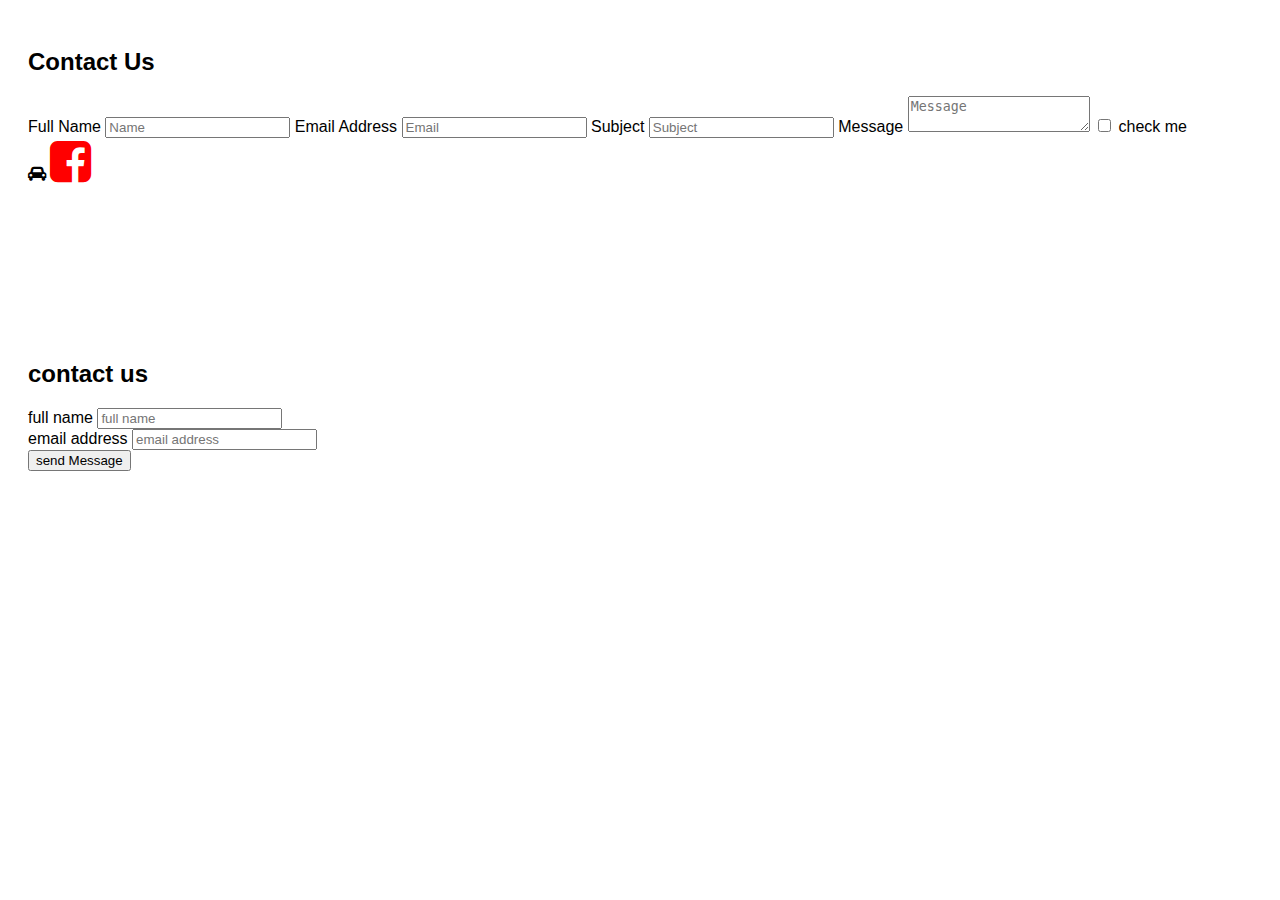
<file: index5.html>
<!DOCTYPE html>
<html lang="en">
<head>
    <meta charset="UTF-8">
    <meta name="viewport" content="width=device-width, initial-scale=1.0">
    <title>Document</title>
    <link rel="stylesheet"href="styles.css">
    <link rel="stylesheet" href="https://cdnjs.cloudflare.com/ajax/libs/font-awesome/4.7.0/css/font-awesome.min.css">
</head>
<body>
    <div class="contact-container">
        <div class="contact-form">
            <h2>Contact Us</h2>
            <form>
                <label>Full Name</label>
                <input type="text" placeholder="Name">
                
                <label>Email Address</label>
                <input type="email" placeholder="Email">
                
                <label>Subject</label>
                <input type="text" placeholder="Subject">
                
                <label>Message</label>
                <textarea placeholder="Message"></textarea>
                
                <input type="checkbox"id="check me">
                <label for="check me ut">check me</label>

            </form>
        </div>
        <i class="fa fa-car"></i>
        <i class="fa fa-facebook-square" style="font-size:48px;color:red"></i>
        <div class="map">
            <iframe 
                src="https://www.google.com/maps/embed?pb=!1m18!1m12!1m3!1d3151.835434509225!2d144.95592331531654!3d-37.81720987975171!2m3!1f0!2f0!3f0!3m2!1i1024!2i768!4f13.1!3m3!1m2!1s0x6ad65d5df93df3b1%3A0x5045675218ce6e0!2sMelbourne%2C+Australia!5e0!3m2!1sen!2sus!4v1612923392014"
                width="100%" height="100%" style="border:0;" allowfullscreen="" loading="lazy">
            </iframe>
        </div>
    </div>
    <div class="container">
        <div class="contact-form">
            <h2>contact us</h2>
            <form>
            <label>full name</label>
            <input type="text"placeholder="full name"><br>
            <label>email address</label>
            <input type="text"placeholder="email address"><br>
            <button type="submit">send Message</button>
            </form>
        </div>
        </div>
</body>
</html>
</file>
<file: styles.css>
body {
    font-family: Arial, sans-serif;
    text-align: left;
    padding: 20px;

.btn-signup {
    background-color: black;
    color: white;
    border: none;
    border-radius: 20px;
    padding: 10px 20px;
    font-size: 14px;
    font-weight: bold;
    cursor: pointer;
    display: inline-block;
    box-shadow: 0 2px 5px rgba(0, 0, 0, 0.2);
}


.social-icons {
    display: flex;
    gap: 10px;
    background: #e0e0e0;
    padding: 10px;
    border-radius: 10px;
    margin: 15px 0;
    width: fit-content;
}

.social-icons i {
    width: 30px;
    height: 30px;
    display: flex;
    align-items: center;
    justify-content: center;
    background: white;
    border-radius: 50%;
    box-shadow: 0 2px 5px rgba(0, 0, 0, 0.2);
}
</file>
